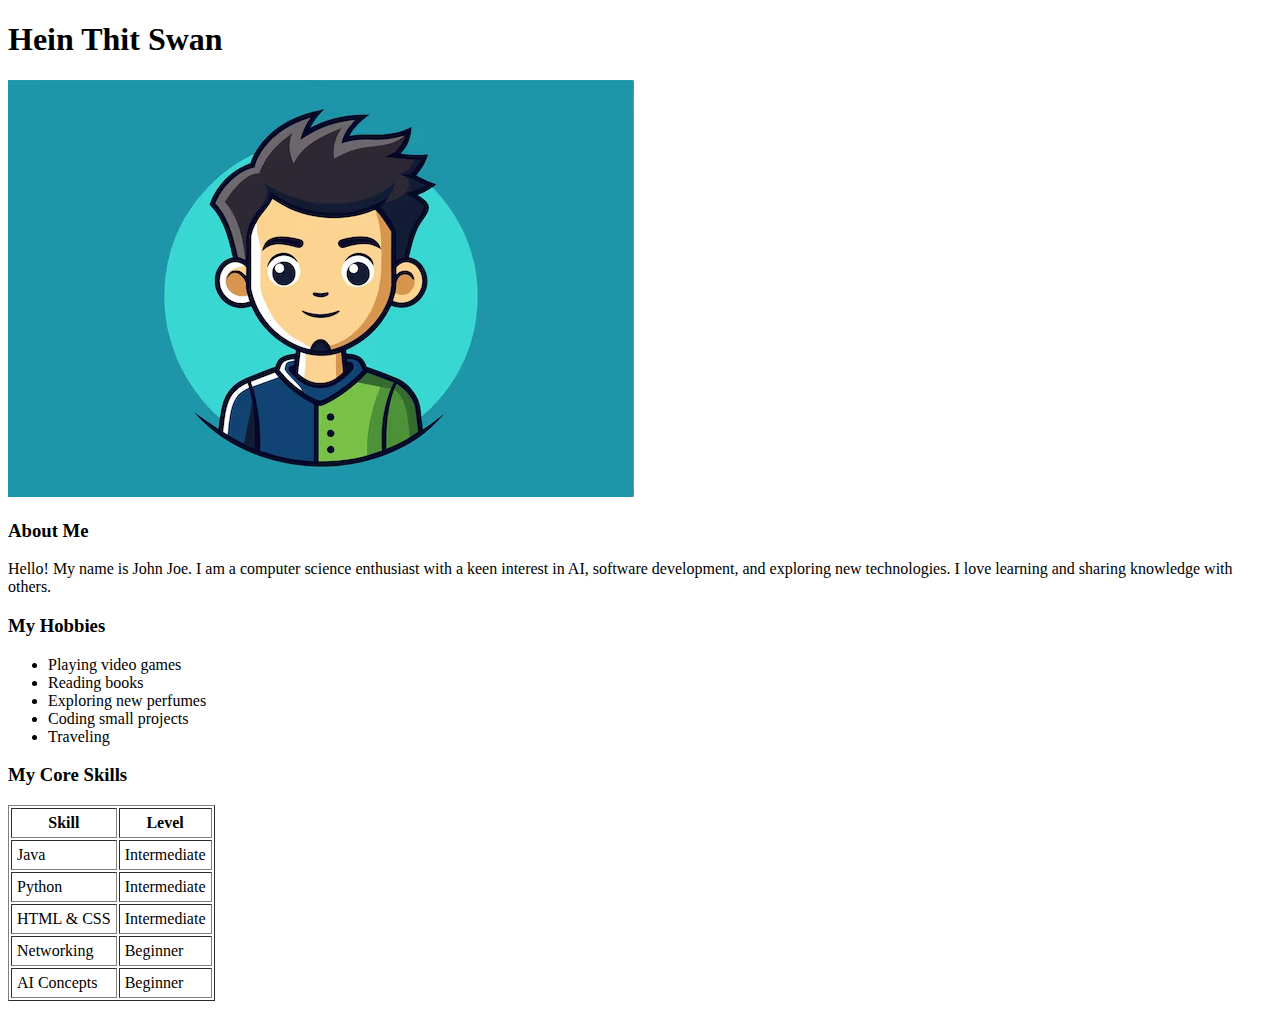
<file: index.html>
<!DOCTYPE html>
<html lang="en">
<head>
    <meta charset="UTF-8">
    <meta name="viewport" content="width=device-width, initial-scale=1.0">
    <title>Personal Profile</title>
</head>
<body>
    <div>
        <h1>Hein Thit Swan</h1>
        <div>
            <img src="img/img.avif" alt="my_img"/>
        </div>
        <div>
            <h3>About Me</h3>
                <p>Hello! My name is John Joe. I am a computer science enthusiast with a keen interest in AI, software development, and exploring new technologies. I love learning and sharing knowledge with others.</p>
        </div>
        <div>
            <h3>My Hobbies</h3>
            <ul>
                <li>Playing video games</li>
                <li>Reading books</li>
                <li>Exploring new perfumes</li>
                <li>Coding small projects</li>
                <li>Traveling</li>
            </ul>
        </div>
        <div>
            <h3>My Core Skills</h3>
            <table border="1" cellpadding="5">
                <tr>
                    <th>Skill</th>
                    <th>Level</th>
                </tr>
                <tr>
                    <td>Java</td>
                    <td>Intermediate</td>
                </tr>
                <tr>
                    <td>Python</td>
                    <td>Intermediate</td>
                </tr>
                <tr>
                    <td>HTML & CSS</td>
                    <td>Intermediate</td>
                </tr>
                <tr>
                    <td>Networking</td>
                    <td>Beginner</td>
                </tr>
                <tr>
                    <td>AI Concepts</td>
                    <td>Beginner</td>
                </tr>
            </table>
        </div>
    </div>
</body>
</html>
</file>
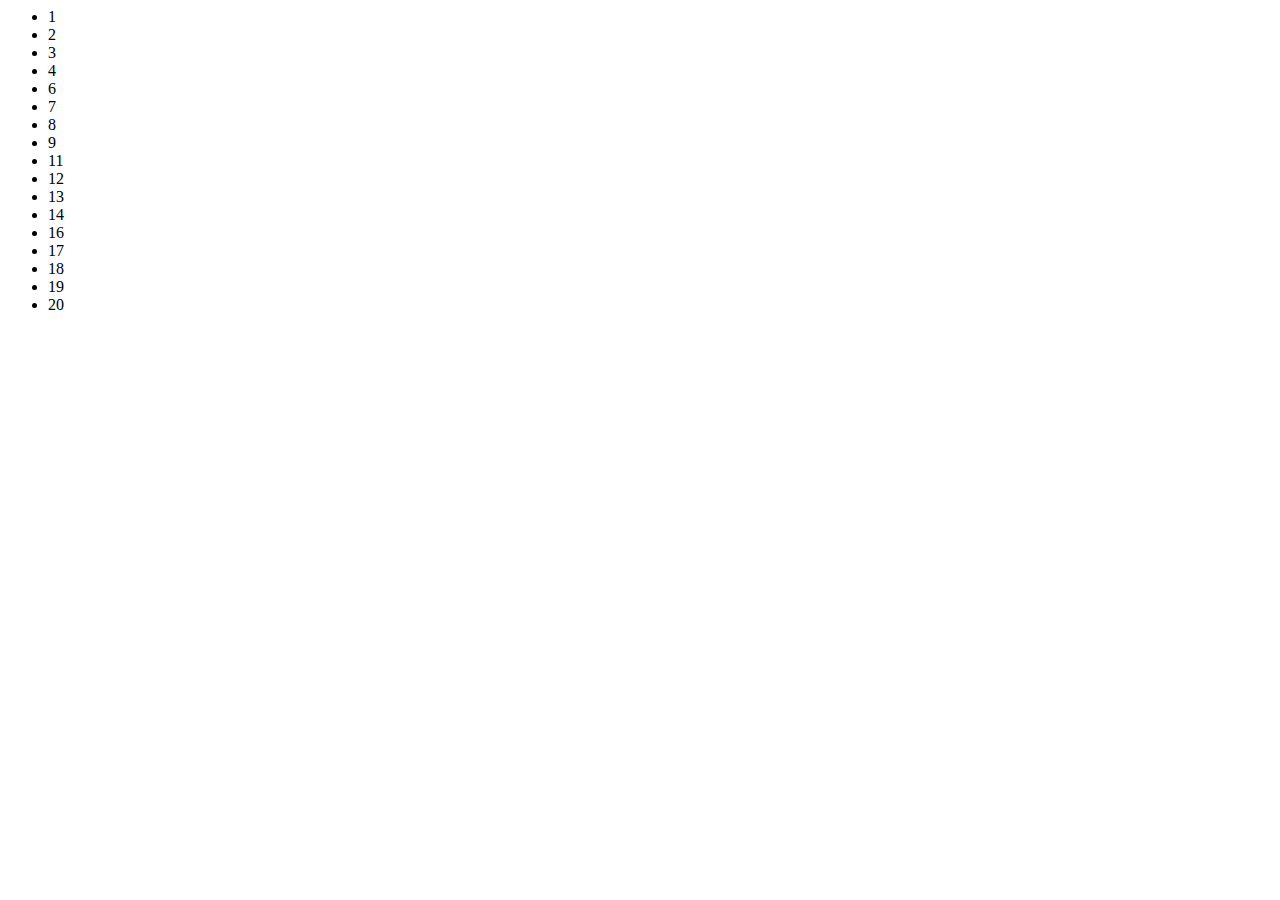
<file: html_js.html>
<html>
  <body>
    <ul id="list1"></ul>
    <script>
      for (let i = 1; i <= 20; i++) {
        if (i === 5 || i === 10 || i === 15) {
          continue;   // skip these numbers
        }
        document.getElementById("list1").innerHTML += `<li>${i}</li>`;
      }
    </script>
  </body>
</html>
</file>
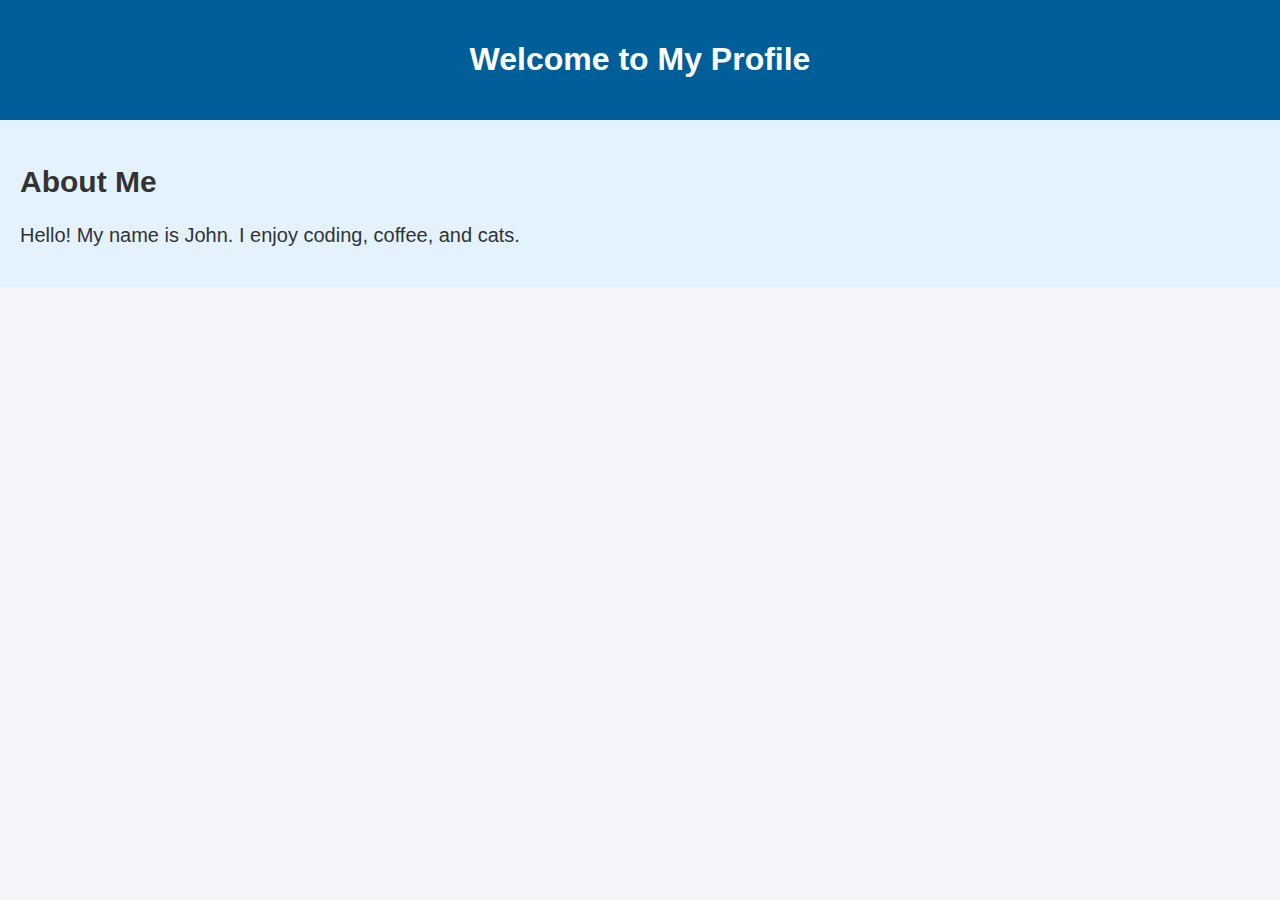
<file: index_css.html>
<!DOCTYPE html>
<html lang="en">
<head>
  <meta charset="UTF-8">
  <meta name="viewport" content="width=device-width, initial-scale=1.0">
  <link rel="stylesheet" href="css/style.css">

  <title>My Profile - CSS Example 1</title>
</head>
<body>

  <header>
    <h1>Welcome to My Profile</h1>
  </header>

  <section class="about">
    <h2>About Me</h2>
    <p>Hello! My name is John. I enjoy coding, coffee, and cats.</p>
  </section>

</body>
</html>
</file>
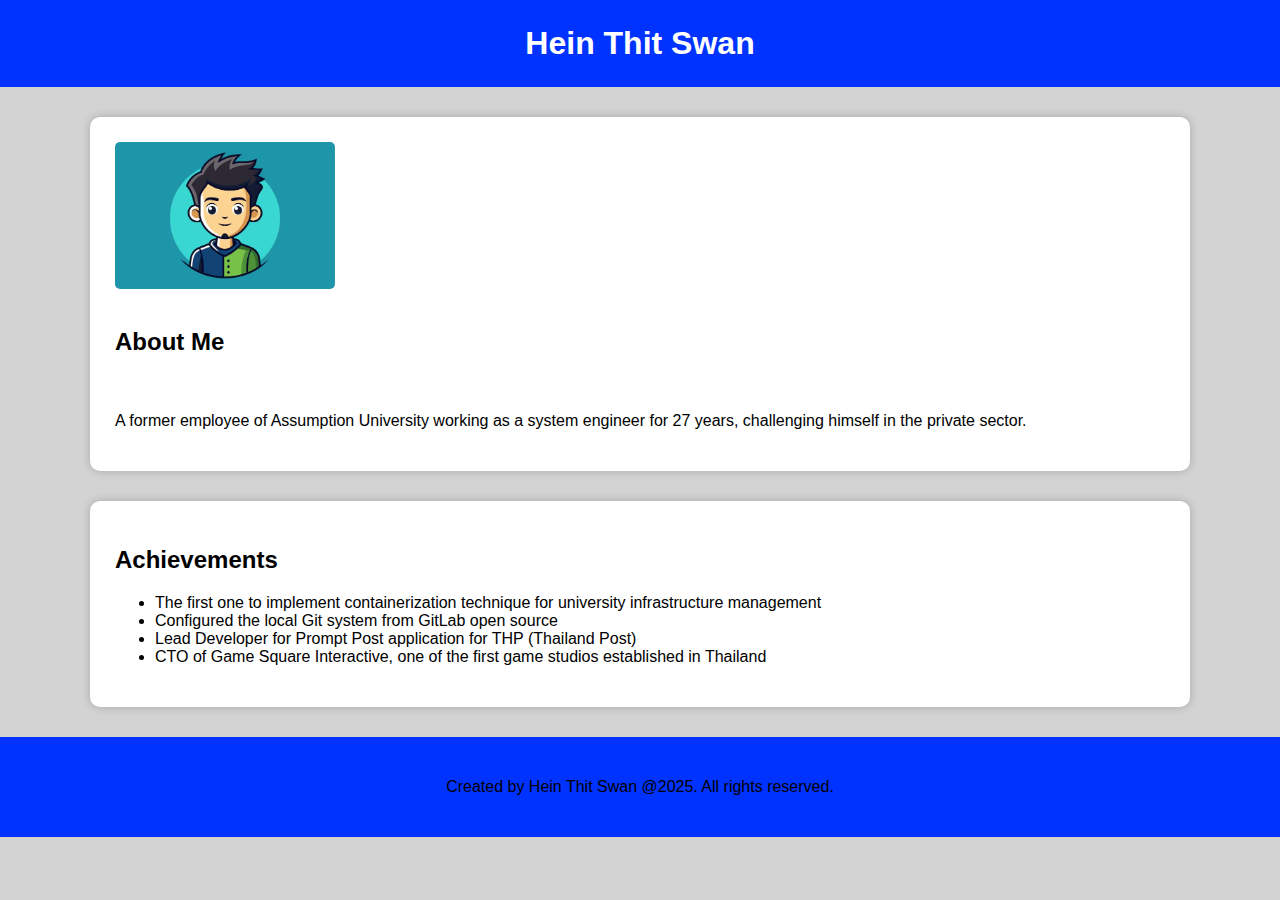
<file: profile.html>
<!DOCTYPE html>
<html lang="en">

<head>
    <meta charset="UTF-8">
    <meta name="viewport" content="width=device-width, initial-scale=1.0">
    <title>My Profile</title>
    <link rel="stylesheet" href="css/profile.css">
</head>

<body>
    <header>
        <h1>Hein Thit Swan</h1>
    </header>

    <div class="content">
        <section class="biography">
            <img src="img/img.avif" height="220" alt="Selfie of Athiphat Hirunadisuan">
            <h2>About Me</h2>
            <p>
                A former employee of Assumption University working as a system engineer for 27 years, 
                challenging himself in the private sector.
            </p>
        </section>

        <section class="achievements">
            <h2>Achievements</h2>
            <ul>
                <li>The first one to implement containerization technique for university infrastructure management</li>
                <li>Configured the local Git system from GitLab open source</li>
                <li>Lead Developer for Prompt Post application for THP (Thailand Post)</li>
                <li>CTO of Game Square Interactive, one of the first game studios established in Thailand</li>
            </ul>
        </section>
    </div>

    <footer>
        <p>Created by Hein Thit Swan @2025. All rights reserved.</p>
    </footer>
</body>

</html>
</file>
<file: css/style.css>
body {
    margin: 0;
    font-family: Arial, Helvetica, sans-serif;
    background-color: #f5f6fa;
    color: #333;
  }
  

  header {
    background-color: #005f99;
    color: white;
    text-align: center;
    padding: 20px;
  }
  

  section {
    background-color: #e3f2fd; 
    color: #333;               
    font-size: 1.25em;
    padding: 20px;
  }
</file>
<file: css/profile.css>
body {
    margin: 0;
    padding: 0;
    font-family: Arial, Helvetica, sans-serif;
    background-color: #D3D3D3;
}

header {
    background-color: #0033ff;
    padding: 25px 0;
    text-align: center;
}

footer {
    background-color: #0033ff;
    padding: 25px 0;
    text-align: center;
}

header h1 {
    color: white;
    margin: 0;
    font-size: 32px;
    font-weight: bold;
}

.content {
    max-width: 1100px;
    margin: 30px auto;
}

section {
    background: #ffffff;
    padding: 25px;
    margin-bottom: 30px;
    border-radius: 10px;
    box-shadow: 0 0 10px rgba(0,0,0,0.2);
}

.biography {
    display: flex;
    flex-direction: column;  
    align-items: flex-start;
    gap: 20px;
}

.biography img {
    border-radius: 5px;
    width: 220px;
    height: auto;
    object-fit: cov
}
</file>
